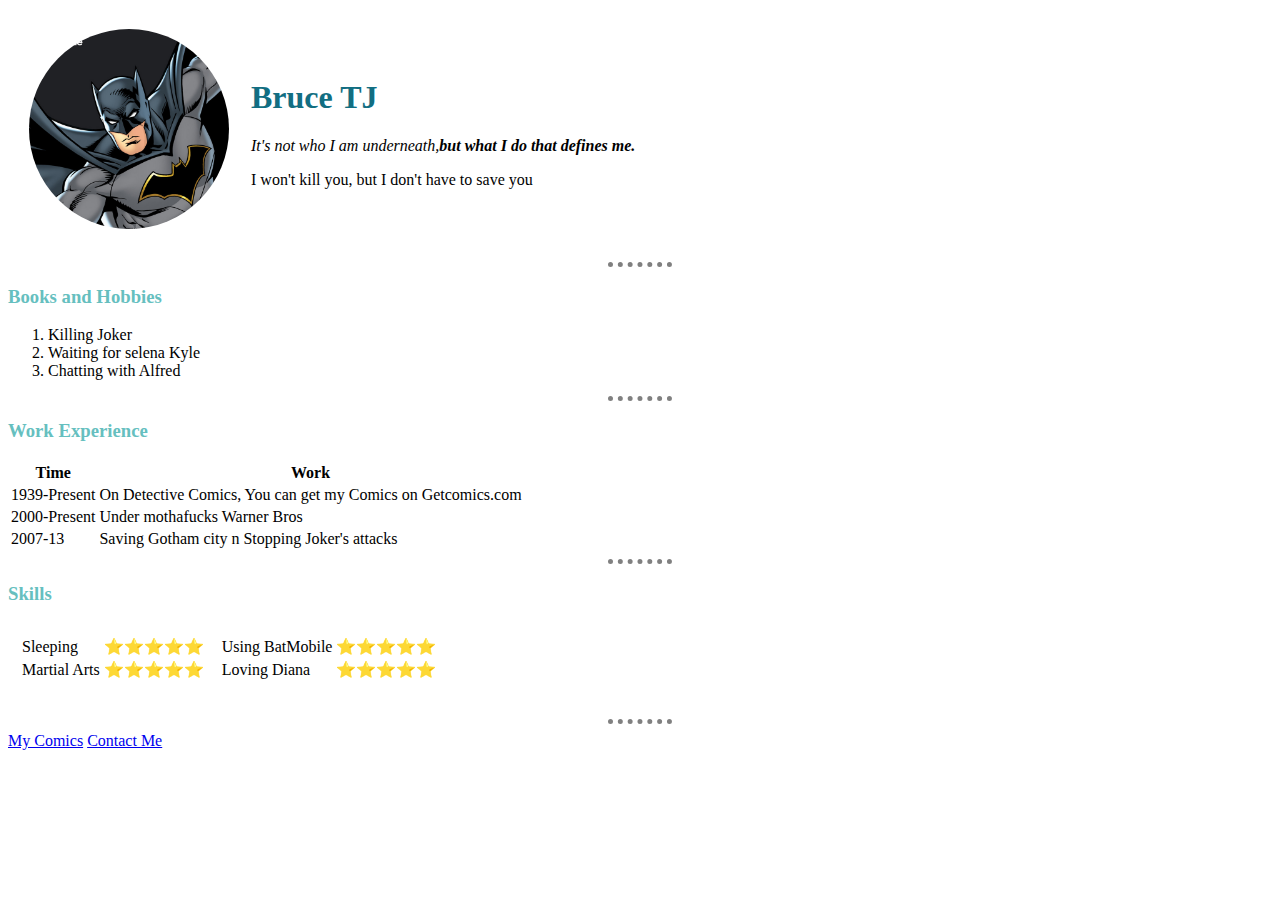
<file: index.html>
<!DOCTYPE html>
<html lang="en" dir="ltr">

<head>
  <meta charset="utf-8">
  <title>BruceTJ🦇</title>
  <link rel="stylesheet" href="css/styles.css">

</head>

<body>
  <table cellspacing="20">
    <tr>
      <td> <img class="imige" src="Bat.png" alt="He siad he was BATMAN." width="200" height="200"> </td>
      <td>
        <h1>Bruce TJ</h1>
        <i> It's not who I am underneath,<strong>but what I do that defines me.</strong> </i>
        <br>
        <p>I won't kill you, but I don't have to save you</p>
      </td>
    </tr>
  </table>

  <hr>
  <h3>Books and Hobbies</h3>
  <ol>
    <li>Killing Joker</li>
    <li>Waiting for selena Kyle</li>
    <li>Chatting with Alfred</li>
  </ol>
  <hr>
  <h3>Work Experience</h3>
  <table>
    <thead>
      <tr>
        <th>Time</th>
        <th>Work</th>
      </tr>
    </thead>
    <tr>
      <td>1939-Present</td>
      <td>On Detective Comics, You can get my Comics on Getcomics.com</td>
    </tr>
    <tr>
      <td>2000-Present</td>
      <td>Under mothafucks Warner Bros</td>
    </tr>
    <tr>
      <td>2007-13</td>
      <td>Saving Gotham city n Stopping Joker's attacks</td>
    </tr>
  </table>
  <hr>

  <h3>Skills</h3>
  <table cellspacing="10">
    <tr>
      <td>
        <table>
          <tr>
            <td>Sleeping </td>
            <td>⭐⭐⭐⭐⭐</td>

          </tr>
          <tr>
            <td>Martial Arts </td>
            <td>⭐⭐⭐⭐⭐</td>
          </tr>
        </table>
      </td>

      <td>
        <table>
          <tr>
            <td>Using BatMobile</td>
            <td>⭐⭐⭐⭐⭐</td>
          </tr>
          <tr>
            <td>Loving Diana</td>
            <td>⭐⭐⭐⭐⭐</td>
          </tr>
        </table>
      </td>
    </tr>
  </table>
  <br>
  <hr>

  <a href="comics.html">My Comics</a>
  <a href="contact.html">Contact Me</a>
</body>

</html>
</file>
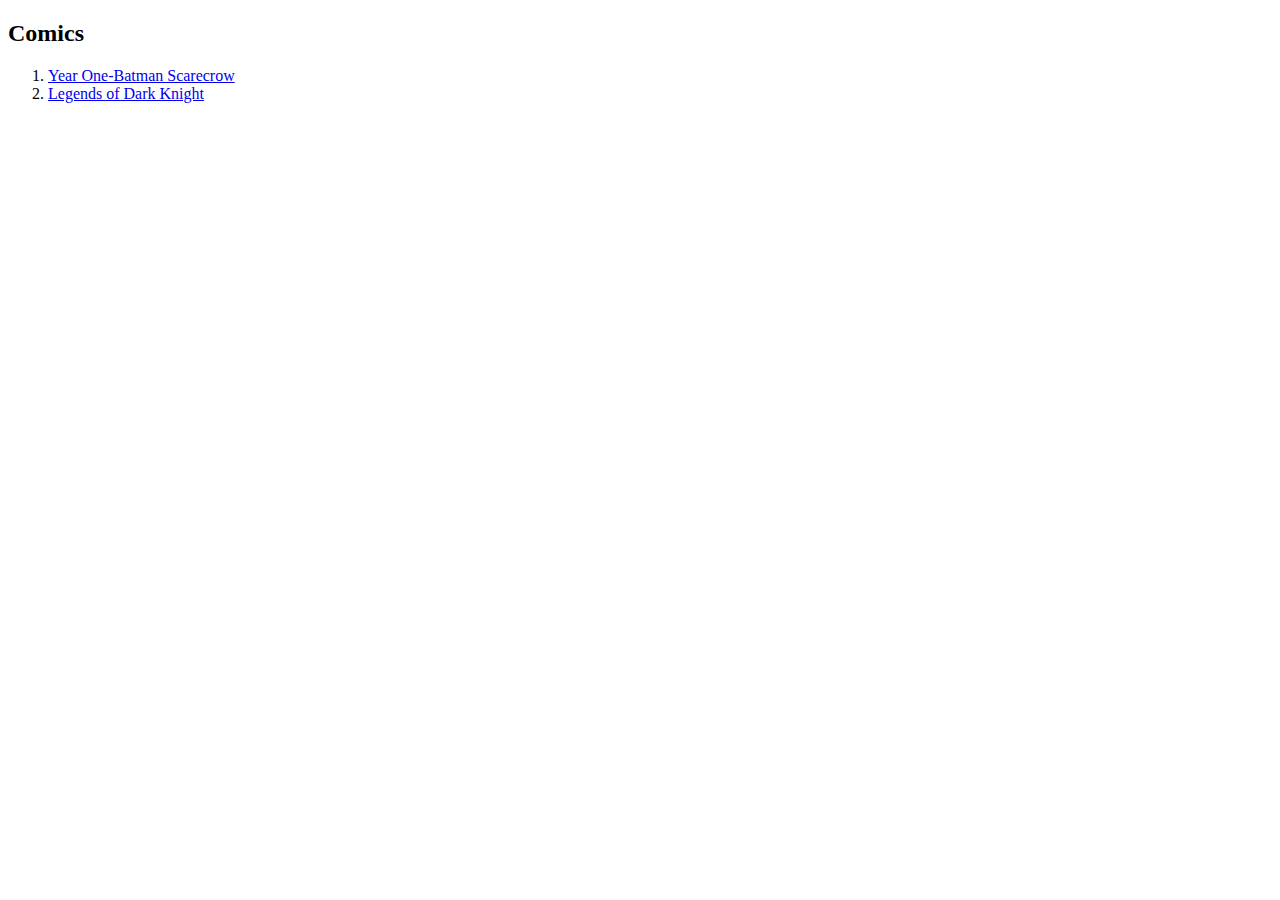
<file: comics.html>
<!DOCTYPE html>
<html lang="en" dir="ltr">
  <head>
    <meta charset="utf-8">
    <title>Batsy</title>
  </head>
  <body>
    <h2>Comics</h2>
    <ol>
      <li><a href="https://getcomics.info/dc/year-one-batman-scarecrow-1-2-2005/">Year One-Batman Scarecrow</a></li>
    <li><a href="https://getcomics.info/dc/legends-of-the-dark-knight-7-2021/">Legends of Dark Knight</a></li>
    </ol>

  </body>
</html>
</file>
<file: css/styles.css>
<style>body {
  background-color: #EAF6F6;
}

hr {
  background-color: white;
  border-color: grey;
  border-width: 5px;
  border-style: dotted none none;
  width: 5%;
}

img {
  height: 200px;
}

h1 {
  color: #126e82;
}

h3 {
  color: #66BFBF;
}

.imige{
  border-radius: 100%;
}
</style>
</file>
